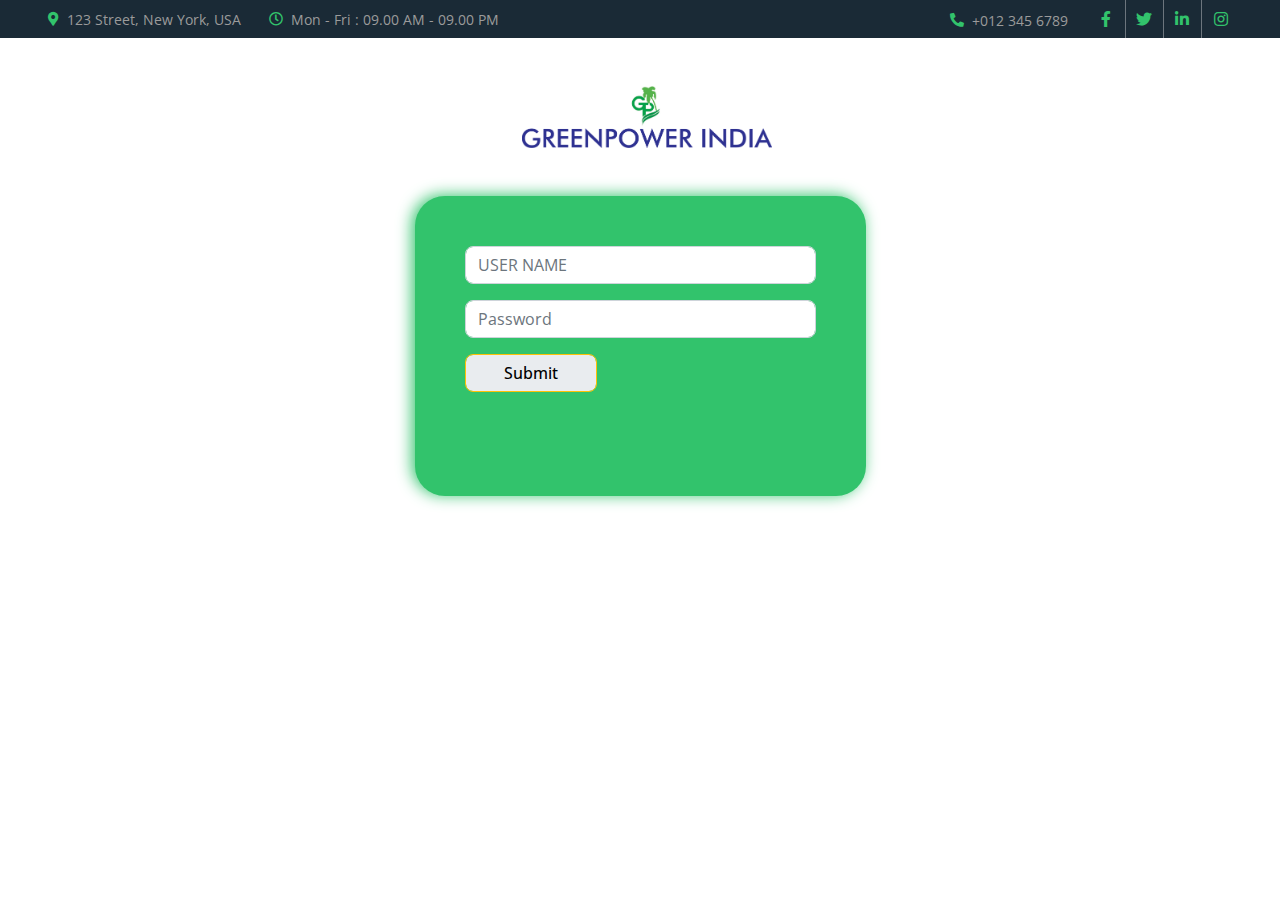
<file: Greenpower/login.html>
<!DOCTYPE html>
<html lang="en">

<head>
    <meta charset="utf-8">
    <title>Solartec - Renewable Energy Website Template</title>
    <meta content="width=device-width, initial-scale=1.0" name="viewport">
    <meta content="" name="keywords">
    <meta content="" name="description">

    <!-- Favicon -->
    <link href="img/favicon.ico" rel="icon">

    <!-- Google Web Fonts -->
    <link rel="preconnect" href="https://fonts.googleapis.com">
    <link rel="preconnect" href="https://fonts.gstatic.com" crossorigin>
    <link href="https://fonts.googleapis.com/css2?family=Open+Sans:wght@400;500&family=Roboto:wght@500;700;900&display=swap" rel="stylesheet"> 

    <!-- Icon Font Stylesheet -->
    <link href="https://cdnjs.cloudflare.com/ajax/libs/font-awesome/5.10.0/css/all.min.css" rel="stylesheet">
    <link href="https://cdn.jsdelivr.net/npm/bootstrap-icons@1.4.1/font/bootstrap-icons.css" rel="stylesheet">

    <!-- Libraries Stylesheet -->
    <link href="lib/animate/animate.min.css" rel="stylesheet">
    <link href="lib/owlcarousel/assets/owl.carousel.min.css" rel="stylesheet">
    <link href="lib/lightbox/css/lightbox.min.css" rel="stylesheet">

    <!-- Customized Bootstrap Stylesheet -->
    <link href="css/bootstrap.min.css" rel="stylesheet">

    <!-- Template Stylesheet -->
    <link href="css/style.css" rel="stylesheet">
</head>

<body>
    <!-- Spinner Start -->
    <div id="spinner" class="show bg-white position-fixed translate-middle w-100 vh-100 top-50 start-50 d-flex align-items-center justify-content-center">
        <div class="spinner-border text-primary" style="width: 3rem; height: 3rem;" role="status">
            <span class="sr-only">Loading...</span>
        </div>
    </div>
    <!-- Spinner End -->


    <!-- Topbar Start -->
    <div class="container-fluid bg-dark p-0">
        <div class="row gx-0 d-none d-lg-flex">
            <div class="col-lg-7 px-5 text-start">
                <div class="h-100 d-inline-flex align-items-center me-4">
                    <small class="fa fa-map-marker-alt text-primary me-2"></small>
                    <small>123 Street, New York, USA</small>
                </div>
                <div class="h-100 d-inline-flex align-items-center">
                    <small class="far fa-clock text-primary me-2"></small>
                    <small>Mon - Fri : 09.00 AM - 09.00 PM</small>
                </div>
            </div>
            <div class="col-lg-5 px-5 text-end">
                <div class="h-100 d-inline-flex align-items-center me-4">
                    <small class="fa fa-phone-alt text-primary me-2"></small>
                    <small>+012 345 6789</small>
                </div>
                <div class="h-100 d-inline-flex align-items-center mx-n2">
                    <a class="btn btn-square btn-link rounded-0 border-0 border-end border-secondary" href=""><i class="fab fa-facebook-f"></i></a>
                    <a class="btn btn-square btn-link rounded-0 border-0 border-end border-secondary" href=""><i class="fab fa-twitter"></i></a>
                    <a class="btn btn-square btn-link rounded-0 border-0 border-end border-secondary" href=""><i class="fab fa-linkedin-in"></i></a>
                    <a class="btn btn-square btn-link rounded-0" href=""><i class="fab fa-instagram"></i></a>
                </div>
            </div>
        </div>
    </div>
    <!-- Topbar End -->



    <!-- Team Start -->
    <div class="container-xxl py-5">
        <div class="container">
            <div class="text-center mx-auto mb-5 wow fa-wind" data-wow-delay="0.1s" style="max-width: 600px;">
                <img src="img/green power india.png" class="logo">
            </div>
         <div class="row justify-content-center">
            
                <div class="col-lg-5">
                    
                         <div class="form">
                            
                                <form action="#"method="post">

                                <div class="row">
                                      <div class="col-lg-12">
                                        <input type="text" name="username" placeholder="USER NAME" class="form-control"> 
                                     </div>
                                </div>
                                <div class="row mt-3">
                                    <div class="col-lg-12">
                                      <input type="password" name="password" placeholder="Password" class="form-control"> 
                                   </div>
                              </div>
                              <div class="row mt-3">
                                <div class="col-lg-5">
                                  <input type="submit" name="login" class="form-control btn btn-warning"> 
                               </div>
                          </div>
                                </form>
                         </div>
                </div>
         </div>
        </div>
    </div>
    <!-- Team End -->
        



    <!-- JavaScript Libraries -->
    <script src="https://code.jquery.com/jquery-3.4.1.min.js"></script>
    <script src="https://cdn.jsdelivr.net/npm/bootstrap@5.0.0/dist/js/bootstrap.bundle.min.js"></script>
    <script src="lib/wow/wow.min.js"></script>
    <script src="lib/easing/easing.min.js"></script>
    <script src="lib/waypoints/waypoints.min.js"></script>
    <script src="lib/counterup/counterup.min.js"></script>
    <script src="lib/owlcarousel/owl.carousel.min.js"></script>
    <script src="lib/isotope/isotope.pkgd.min.js"></script>
    <script src="lib/lightbox/js/lightbox.min.js"></script>

    <!-- Template Javascript -->
    <script src="js/main.js"></script>
</body>

</html>
</file>
<file: Greenpower/css/style.css>
/********** Template CSS **********/
:root {
    --primary: #32C36C;
    --light: #F6F7F8;
    --dark: #1A2A36;
}

.fw-medium {
    font-weight: 500 !important;
}

.fw-bold {
    font-weight: 700 !important;
}

.fw-black {
    font-weight: 900 !important;
}

.back-to-top {
    position: fixed;
    display: none;
    right: 45px;
    bottom: 45px;
    z-index: 99;
}


/*** Spinner ***/
#spinner {
    opacity: 0;
    visibility: hidden;
    transition: opacity .5s ease-out, visibility 0s linear .5s;
    z-index: 99999;
}

#spinner.show {
    transition: opacity .5s ease-out, visibility 0s linear 0s;
    visibility: visible;
    opacity: 1;
}


/*** Button ***/
.btn {
    font-weight: 500;
    transition: .5s;
}

.btn.btn-primary,
.btn.btn-outline-primary:hover {
    color: #FFFFFF;
}

.btn-square {
    width: 38px;
    height: 38px;
}

.btn-sm-square {
    width: 32px;
    height: 32px;
}

.btn-lg-square {
    width: 48px;
    height: 48px;
}

.btn-square,
.btn-sm-square,
.btn-lg-square {
    padding: 0;
    display: flex;
    align-items: center;
    justify-content: center;
    font-weight: normal;
}

/*** Navbar ***/
.navbar.sticky-top {
    top: -100px;
    transition: .5s;
}

.navbar .navbar-brand,
.navbar a.btn {
    height: 75px;
}

.navbar .navbar-nav .nav-link {
    margin-right: 30px;
    padding: 25px 0;
    color: var(--dark);
    font-size: 15px;
    font-weight: 500;
    text-transform: uppercase;
    outline: none;
}

.navbar .navbar-nav .nav-link:hover,
.navbar .navbar-nav .nav-link.active {
    color: var(--primary);
}

.navbar .dropdown-toggle::after {
    border: none;
    content: "\f107";
    font-family: "Font Awesome 5 Free";
    font-weight: 900;
    vertical-align: middle;
    margin-left: 8px;
}

@media (max-width: 991.98px) {
    .navbar .navbar-nav .nav-link  {
        margin-right: 0;
        padding: 10px 0;
    }

    .navbar .navbar-nav {
        border-top: 1px solid #EEEEEE;
    }
}

@media (min-width: 992px) {
    .navbar .nav-item .dropdown-menu {
        display: block;
        border: none;
        margin-top: 0;
        top: 150%;
        opacity: 0;
        visibility: hidden;
        transition: .5s;
    }

    .navbar .nav-item:hover .dropdown-menu {
        top: 100%;
        visibility: visible;
        transition: .5s;
        opacity: 1;
    }
}


/*** Header ***/
.owl-carousel-inner {
    position: absolute;
    width: 100%;
    height: 100%;
    top: 0;
    left: 0;
    display: flex;
    align-items: center;
    background: rgba(0, 0, 0, .1);
}

@media (max-width: 768px) {
    .header-carousel .owl-carousel-item {
        position: relative;
        min-height: 500px;
    }

    .header-carousel .owl-carousel-item img {
        position: absolute;
        width: 100%;
        height: 100%;
        object-fit: cover;
    }

    .header-carousel .owl-carousel-item p {
        font-size: 16px !important;
    }
}

.header-carousel .owl-dots {
    position: absolute;
    width: 60px;
    height: 100%;
    top: 0;
    right: 30px;
    display: flex;
    flex-direction: column;
    align-items: center;
    justify-content: center;
}

.header-carousel .owl-dots .owl-dot {
    position: relative;
    width: 45px;
    height: 45px;
    margin: 5px 0;
    background: #FFFFFF;
    box-shadow: 0 0 30px rgba(255, 255, 255, .9);
    border-radius: 45px;
    transition: .5s;
}

.header-carousel .owl-dots .owl-dot.active {
    width: 60px;
    height: 60px;
}

.header-carousel .owl-dots .owl-dot img {
    position: absolute;
    width: 100%;
    height: 100%;
    object-fit: cover;
    padding: 2px;
    border-radius: 45px;
    transition: .5s;
}

.page-header {
    background: linear-gradient(rgba(0, 0, 0, .1), rgba(0, 0, 0, .1)), url('/img/waterSewage.jpg') center center no-repeat;
    background-size: cover;
}
.page-contact {
    background: linear-gradient(rgba(0, 0, 0, .1), rgba(0, 0, 0, .1)), url('../img/office.jpg') center center no-repeat;
    background-size: cover;
}

.breadcrumb-item + .breadcrumb-item::before {
    color: var(--light);
}


/*** About ***/
@media (min-width: 992px) {
    .container.about {
        max-width: 100% !important;
    }

    .about-text  {
        padding-right: calc(((100% - 960px) / 2) + .75rem);
    }
}

@media (min-width: 1200px) {
    .about-text  {
        padding-right: calc(((100% - 1140px) / 2) + .75rem);
    }
}

@media (min-width: 1400px) {
    .about-text  {
        padding-right: calc(((100% - 1320px) / 2) + .75rem);
    }
}


/*** Service ***/
.service-item {
    box-shadow: 0 0 45px rgba(0, 0, 0, .08);
}

.service-icon {
    position: relative;
    margin: -50px 0 25px 0;
    width: 100px;
    height: 100px;
    display: flex;
    align-items: center;
    justify-content: center;
    color: var(--primary);
    background: #FFFFFF;
    border-radius: 100px;
    box-shadow: 0 0 45px rgba(0, 0, 0, .08);
    transition: .5s;
}

.service-item:hover .service-icon {
    color: #FFFFFF;
    background: var(--primary);
}


/*** Feature ***/
@media (min-width: 992px) {
    .container.feature {
        max-width: 100% !important;
    }

    .feature-text  {
        padding-left: calc(((100% - 960px) / 2) + .75rem);
    }
}

@media (min-width: 1200px) {
    .feature-text  {
        padding-left: calc(((100% - 1140px) / 2) + .75rem);
    }
}

@media (min-width: 1400px) {
    .feature-text  {
        padding-left: calc(((100% - 1320px) / 2) + .75rem);
    }
}


/*** Project Portfolio ***/
#portfolio-flters li {
    display: inline-block;
    font-weight: 500;
    color: var(--dark);
    cursor: pointer;
    transition: .5s;
    border-bottom: 2px solid transparent;
}

#portfolio-flters li:hover,
#portfolio-flters li.active {
    color: var(--primary);
    border-color: var(--primary);
}

.portfolio-img {
    position: relative;
}

.portfolio-img::before,
.portfolio-img::after {
    position: absolute;
    content: "";
    width: 0;
    height: 100%;
    top: 0;
    background: var(--dark);
    transition: .5s;
}

.portfolio-img::before {
    left: 50%;
}

.portfolio-img::after {
    right: 50%;
}

.portfolio-item:hover .portfolio-img::before {
    width: 51%;
    left: 0;
}

.portfolio-item:hover .portfolio-img::after {
    width: 51%;
    right: 0;
}

.portfolio-btn {
    position: absolute;
    top: 0;
    left: 0;
    width: 100%;
    height: 100%;
    display: flex;
    align-items: center;
    justify-content: center;
    opacity: 0;
    z-index: 1;
    transition: .5s;
}

.portfolio-item:hover .portfolio-btn {
    opacity: 1;
    transition-delay: .3s;
}


/*** Quote ***/
@media (min-width: 992px) {
    .container.quote {
        max-width: 100% !important;
    }

    .quote-text  {
        padding-right: calc(((100% - 960px) / 2) + .75rem);
    }
}

@media (min-width: 1200px) {
    .quote-text  {
        padding-right: calc(((100% - 1140px) / 2) + .75rem);
    }
}

@media (min-width: 1400px) {
    .quote-text  {
        padding-right: calc(((100% - 1320px) / 2) + .75rem);
    }
}


/*** Team ***/
.team-item {
    box-shadow: 0 0 45px rgba(0, 0, 0, .08);
}

.team-item img {
    border-radius: 8px 60px 0 0;
}

.team-item .team-social {
    display: flex;
    flex-direction: column;
    align-items: center;
    justify-content: flex-end;
    background: #FFFFFF;
    transition: .5s;
}


/*** Testimonial ***/
.testimonial-carousel::before {
    position: absolute;
    content: "";
    top: 0;
    left: 0;
    height: 100%;
    width: 0;
    background: linear-gradient(to right, rgba(255, 255, 255, 1) 0%, rgba(255, 255, 255, 0) 100%);
    z-index: 1;
}

.testimonial-carousel::after {
    position: absolute;
    content: "";
    top: 0;
    right: 0;
    height: 100%;
    width: 0;
    background: linear-gradient(to left, rgba(255, 255, 255, 1) 0%, rgba(255, 255, 255, 0) 100%);
    z-index: 1;
}

@media (min-width: 768px) {
    .testimonial-carousel::before,
    .testimonial-carousel::after {
        width: 200px;
    }
}

@media (min-width: 992px) {
    .testimonial-carousel::before,
    .testimonial-carousel::after {
        width: 300px;
    }
}

.testimonial-carousel .owl-nav {
    position: absolute;
    width: 350px;
    top: 20px;
    left: 50%;
    transform: translateX(-50%);
    display: flex;
    justify-content: space-between;
    opacity: 0;
    transition: .5s;
    z-index: 1;
}

.testimonial-carousel:hover .owl-nav {
    width: 300px;
    opacity: 1;
}

.testimonial-carousel .owl-nav .owl-prev,
.testimonial-carousel .owl-nav .owl-next {
    position: relative;
    color: var(--primary);
    font-size: 45px;
    transition: .5s;
}

.testimonial-carousel .owl-nav .owl-prev:hover,
.testimonial-carousel .owl-nav .owl-next:hover {
    color: var(--dark);
}

.testimonial-carousel .testimonial-img img {
    width: 100px;
    height: 100px;
}

.testimonial-carousel .testimonial-img .btn-square {
    position: absolute;
    bottom: -19px;
    left: 50%;
    transform: translateX(-50%);
}

.testimonial-carousel .owl-item .testimonial-text {
    margin-bottom: 30px;
    box-shadow: 0 0 45px rgba(0, 0, 0, .08);
    transform: scale(.8);
    transition: .5s;
}

.testimonial-carousel .owl-item.center .testimonial-text {
    transform: scale(1);
}


/*** Contact ***/
@media (min-width: 992px) {
    .container.contact {
        max-width: 100% !important;
    }

    .contact-text  {
        padding-left: calc(((100% - 960px) / 2) + .75rem);
    }
}

@media (min-width: 1200px) {
    .contact-text  {
        padding-left: calc(((100% - 1140px) / 2) + .75rem);
    }
}

@media (min-width: 1400px) {
    .contact-text  {
        padding-left: calc(((100% - 1320px) / 2) + .75rem);
    }
}


/*** Footer ***/
.footer .btn.btn-social {
    margin-right: 5px;
    color: #9B9B9B;
    border: 1px solid #9B9B9B;
    border-radius: 38px;
    transition: .3s;
}

.footer .btn.btn-social:hover {
    color: var(--primary);
    border-color: var(--light);
}

.footer .btn.btn-link {
    display: block;
    margin-bottom: 5px;
    padding: 0;
    text-align: left;
    color: #9B9B9B;
    font-weight: normal;
    text-transform: capitalize;
    transition: .3s;
}

.footer .btn.btn-link::before {
    position: relative;
    content: "\f105";
    font-family: "Font Awesome 5 Free";
    font-weight: 900;
    margin-right: 10px;
}

.footer .btn.btn-link:hover {
    color: #FFFFFF;
    letter-spacing: 1px;
    box-shadow: none;
}

.footer .copyright {
    padding: 25px 0;
    border-top: 1px solid rgba(256, 256, 256, .1);
}

.footer .copyright a {
    color: var(--light);
}

.footer .copyright a:hover {
    color: var(--primary);
}

#feature
{
    box-shadow: 1px 1px 8px #878383;
    width: 90%;
    
}
.fluid
{
    width:100%; 
    height:272px;
}
.inner-img {
    transition: 0.3s;
  }
  
  .inner-img:hover {
    transform: scale(1.1);
  }
  .logo
  {
    width: 250px;
  }
  .imagei
  {
    height: 550px !important;
  }
  
    .form {
        background: #32C36C;
        padding: 50px;
        height: 300px;
        box-shadow: beige;
        box-shadow: -3px -1px 15px 0px #32c36cfa;
        border-radius: 30px;
    }
  
  /*  */
  @media only screen 
  and (min-device-width: 210px) 
  and (max-device-width:320px)
{

    .logo {
        width: 110px !important;
    }

}
@media only screen 
  and (min-device-width: 320px) 
  and (max-device-width: 480px)
{
    .logo {
        width: 110px !important;
    }
}
@media only screen 
  and (min-device-width:480px) 
  and (max-device-width:620px)
{
}
@media only screen 
  and (min-device-width:620px) 
  and (max-device-width:720px)
  {

  }
@media only screen 
  and (min-device-width:720px) 
  and (max-device-width:820px)
  {


}
@media only screen 
  and (min-device-width:820px) 
  and (max-device-width:1200px)
  {





}
</file>
